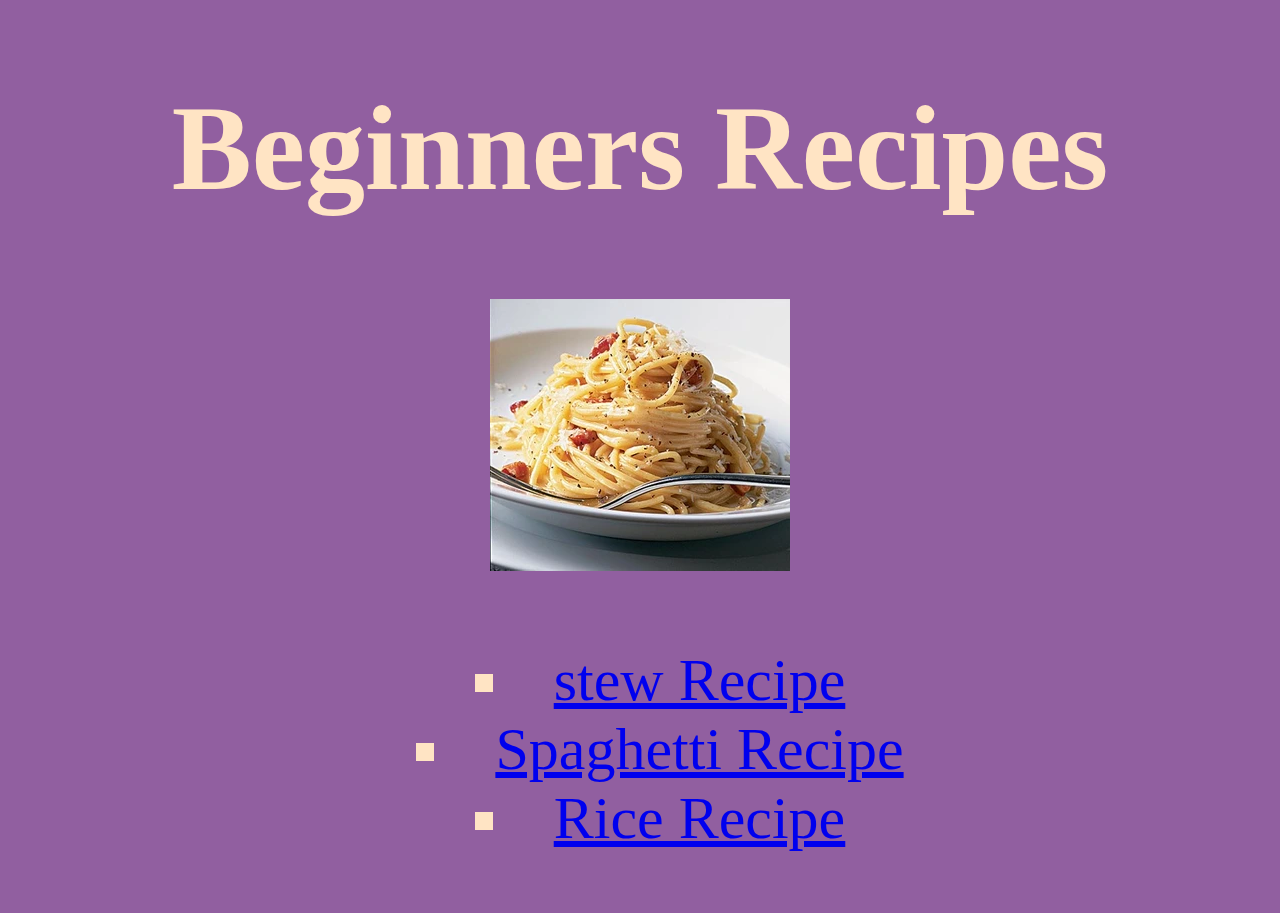
<file: index.html>
<!DOCTYPE html>
<html lang="en">
    <head>
        <title> Odin-recipes-project</title>
        <meta charset="utf-8">   
        <style>
            body {
                color: bisque;
                text-align: center;
                background-color: rgb(145, 95, 160);
              font-size: 60px;  }
              ul {
                  list-style-type: square;
                  list-style-position: inside;
                  margin-left: auto;
                  margin-right: auto;
              }
        </style>   
    
    </head>
    <body id="page">
        <h1 class="homepage-title">Beginners Recipes</h1>
        <img src="recipes/spaghetti.jpeg" style= " width: 300px; height: 272px" alt="Ultimate spaghetti Carbonara">
    <ul>
        <li><a href="recipes/Stew.html">stew Recipe</a></li>
        <li><a href="recipes/Spaghetti.html">Spaghetti Recipe</a></li>
        <li><a href="recipes/Rice.html"> Rice Recipe</a></li>
    </ul>

    </body>
</html>
</file>
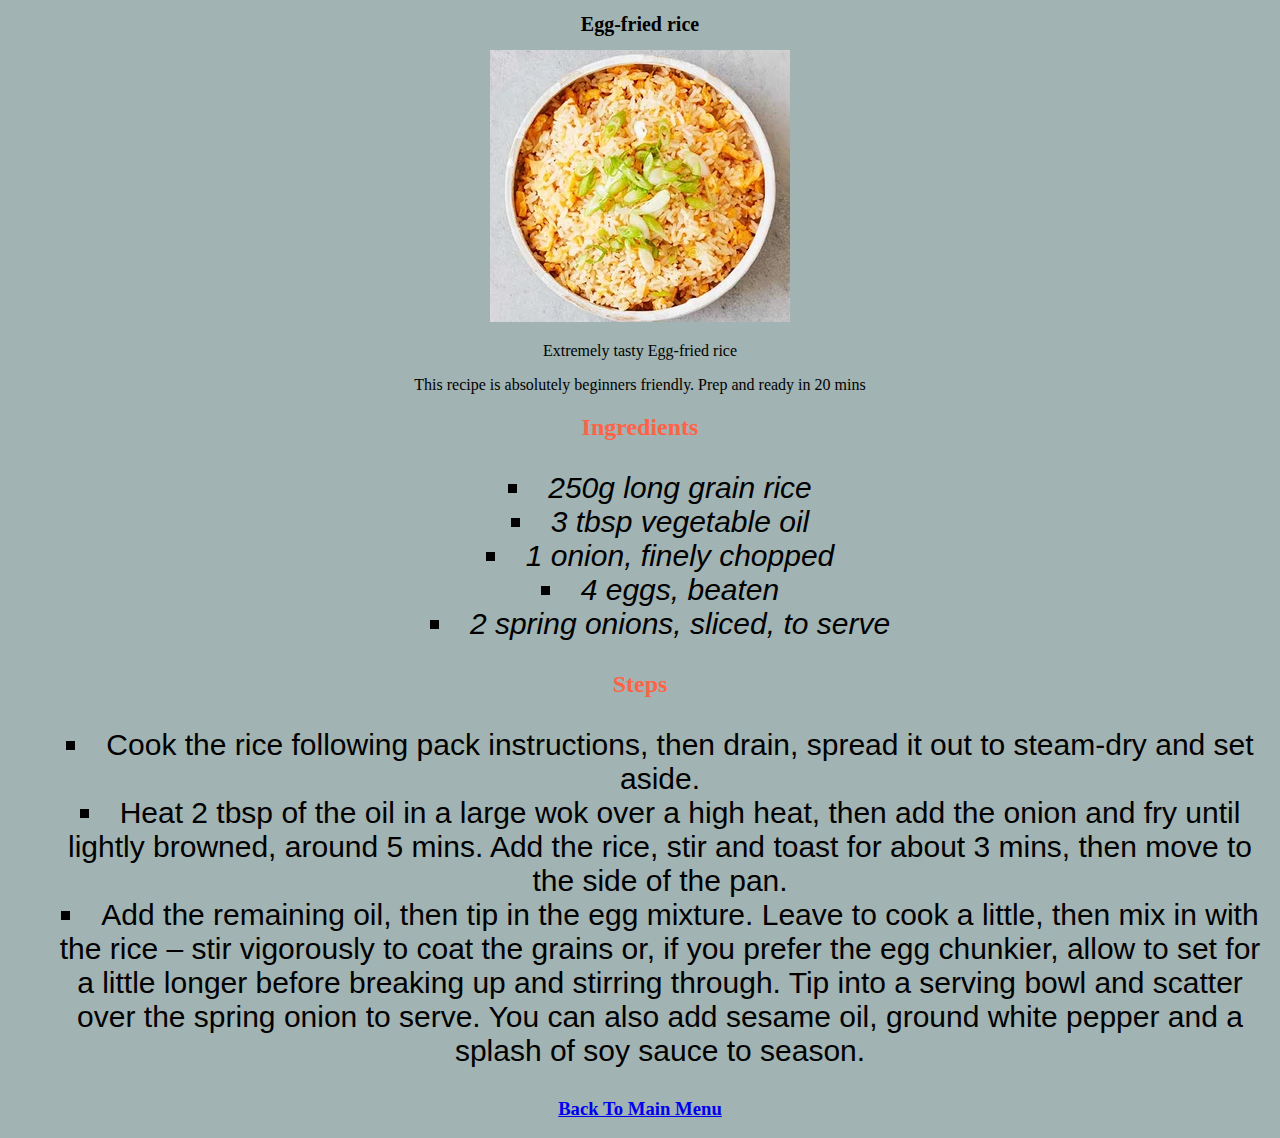
<file: recipes/Rice.html>
<!DOCTYPE html>
<html lang="en">
<head>
    <meta charset="UTF-8">
    <title>Egg-Fried rice</title>
    <link rel="stylesheet" href="Recipes.css">
</head>
<body id="page">
    <h1 class="homepage-title"><strong>Egg-fried rice</strong></h1>
    <img src="../recipes/rice.jpeg" style= " width: 300px; height: 272px" alt="Egg-fried rice">
    <p> Extremely tasty Egg-fried rice</p>
    <P> This recipe is absolutely beginners friendly. Prep and ready in 20 mins</P>
    <h2><Strong>Ingredients</Strong></h2>
    <ul>
        <li><em>250g long grain rice</em></li>
        <li><em>3 tbsp vegetable oil</em></li>
        <li><em>1 onion, finely chopped</em></li>
        <li><em>4 eggs, beaten</em></li>
        <li><em>2 spring onions, sliced, to serve</em></li>
    </ul>
    <h2><strong>Steps</strong></h2>
    <ol>
        <li>Cook the rice following pack instructions, then drain, spread it out to steam-dry and set aside.</li>
        <li>Heat 2 tbsp of the oil in a large wok over a high heat, then add the onion and fry until lightly browned, around 5 mins. Add the rice, stir and toast for about 3 mins, then move to the side of the pan.</li>
        <li>Add the remaining oil, then tip in the egg mixture. Leave to cook a little, then mix in with the rice – stir vigorously to coat the grains or, if you prefer the egg chunkier, allow to set for a little longer before breaking up and stirring through. Tip into a serving bowl and scatter over the spring onion to serve. You can also add sesame oil, ground white pepper and a splash of soy sauce to season.</li>
    </ol>   
    <a href="../index.html"><h3>Back To Main Menu</h3></a>
</body>
</html>
</file>
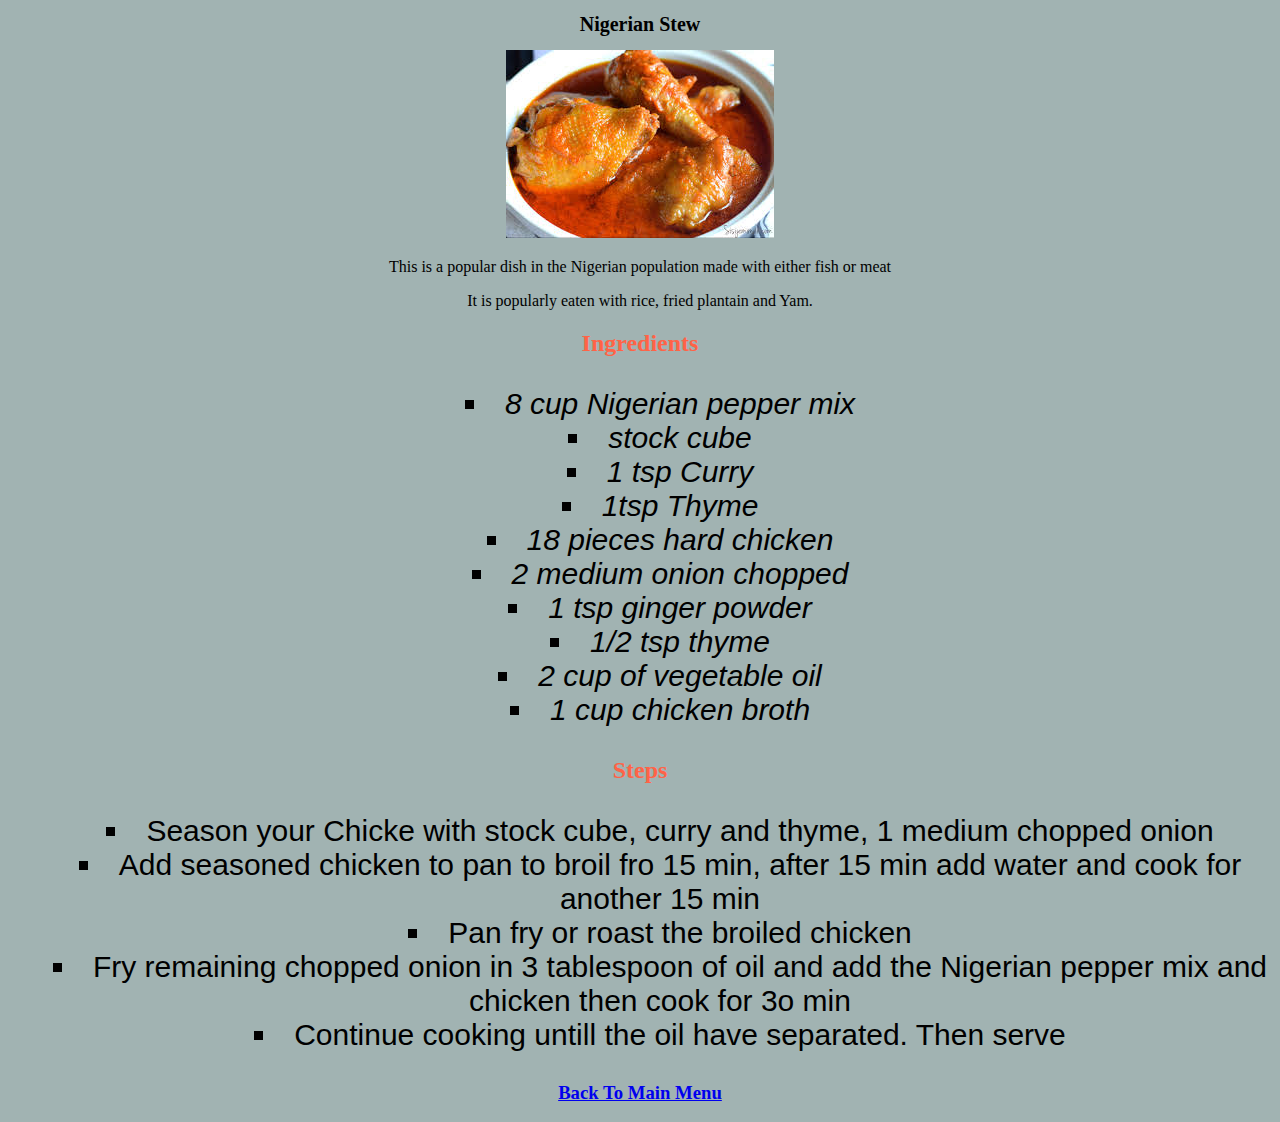
<file: recipes/Stew.html>
<!DOCTYPE html>
<html lang="en">
    <head>
        <title>Nigerian Stew</title>
        <meta charset="utf-8">
        <link rel="stylesheet" href="Recipes.css">
   
    </head>
    <body id="page">
        <h1 class="homepage-title"> Nigerian Stew </h1>
        
         <img src="../recipes/stew.jpeg" style= "width: 268px; height:188px" alt= " Nigerian stew ">
        <p>This is a popular dish in the Nigerian population made with either fish or meat</p>
        <p>It is popularly eaten with rice, fried plantain and Yam.</p>
        <h2><Strong>Ingredients</Strong></h2>
          <ul>
              <li><em> 8 cup Nigerian pepper mix</em></li>
              <li><em>stock cube</em></li>
              <li><em>1 tsp Curry</em></li>
              <li><em>1tsp Thyme</em></li>  
              <li><em>18 pieces hard chicken</em></li>
              <li><em>2 medium onion chopped</em></li>
              <li><em>1 tsp ginger powder</em></li>
              <li><em>1/2 tsp thyme</em></li>
              <li><em>2 cup of vegetable oil</em></li>
              <li><em>1 cup chicken broth</em></li>
          </ul>
          <h2><strong>Steps</strong></h2>
          <ol>
              <li>Season your Chicke with stock cube, curry and thyme, 1 medium chopped onion</li>
              <li>Add seasoned chicken to pan to broil fro 15 min, after 15 min add water and cook for another 15 min</li>
              <li>Pan fry or roast the broiled chicken</li>
              <li>Fry remaining chopped onion in 3 tablespoon of oil and add the Nigerian pepper mix and chicken then cook for 3o min </li>
              <li>Continue cooking untill the oil have separated. Then serve </li>
            </ol>
            <a href="../index.html"><h3>Back To Main Menu</h3></a>
    </body>
</html>
</file>
<file: recipes/Recipes.css>
#page {
    background-color: rgb(161, 179, 178);
    color: black;
    text-align: center;
    font: size 50px; ;
}
.homepage-title {
    font-family: 'Times New Roman', Times, serif;
    font-size: 20px;
}
h2 {
    color: tomato;
}
ul {
    font-family: Arial, Helvetica, sans-serif;  
        list-style-type: square;
        list-style-position: inside;
        margin-left: auto;
        margin-right: auto;
        font-size: 30px;
}
ol {
    font-family: Arial, Helvetica, sans-serif;  
    list-style-type: square;
    list-style-position: inside;
    margin-left: auto;
    margin-right: auto;
    font-size: 30px;

}
</file>
